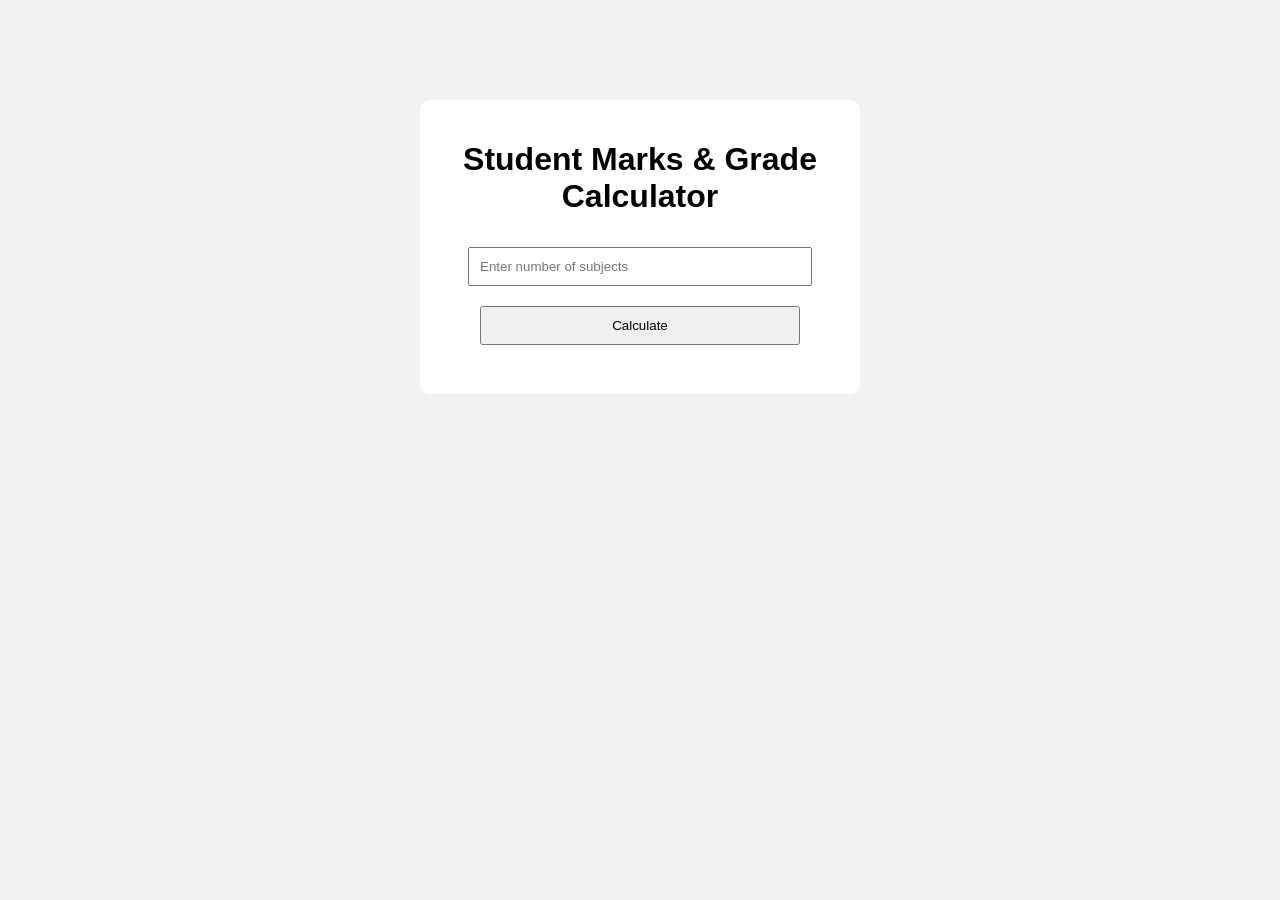
<file: index.html>
<!DOCTYPE html>
<html>
<head>
    <title>Student Marks & Grade Calculator</title>
    <link rel="stylesheet" href="style.css">
</head>
<body>

<div class="container">
    <h1>Student Marks & Grade Calculator</h1>

    <input type="number" id="subjects" placeholder="Enter number of subjects">

    <button onclick="calculate()">Calculate</button>

    <h3 id="result"></h3>
</div>

<script src="script.js"></script>
</body>
</html>
</file>
<file: style.css>
body{
    font-family: Arial, sans-serif;
    background:#f2f2f2;
}

.container{
    width:400px;
    margin:100px auto;
    background:white;
    padding:20px;
    text-align:center;
    border-radius:10px;
}

input,button{
    padding:10px;
    margin:10px;
    width:80%;
}

button{
    cursor:pointer;
}
</file>
